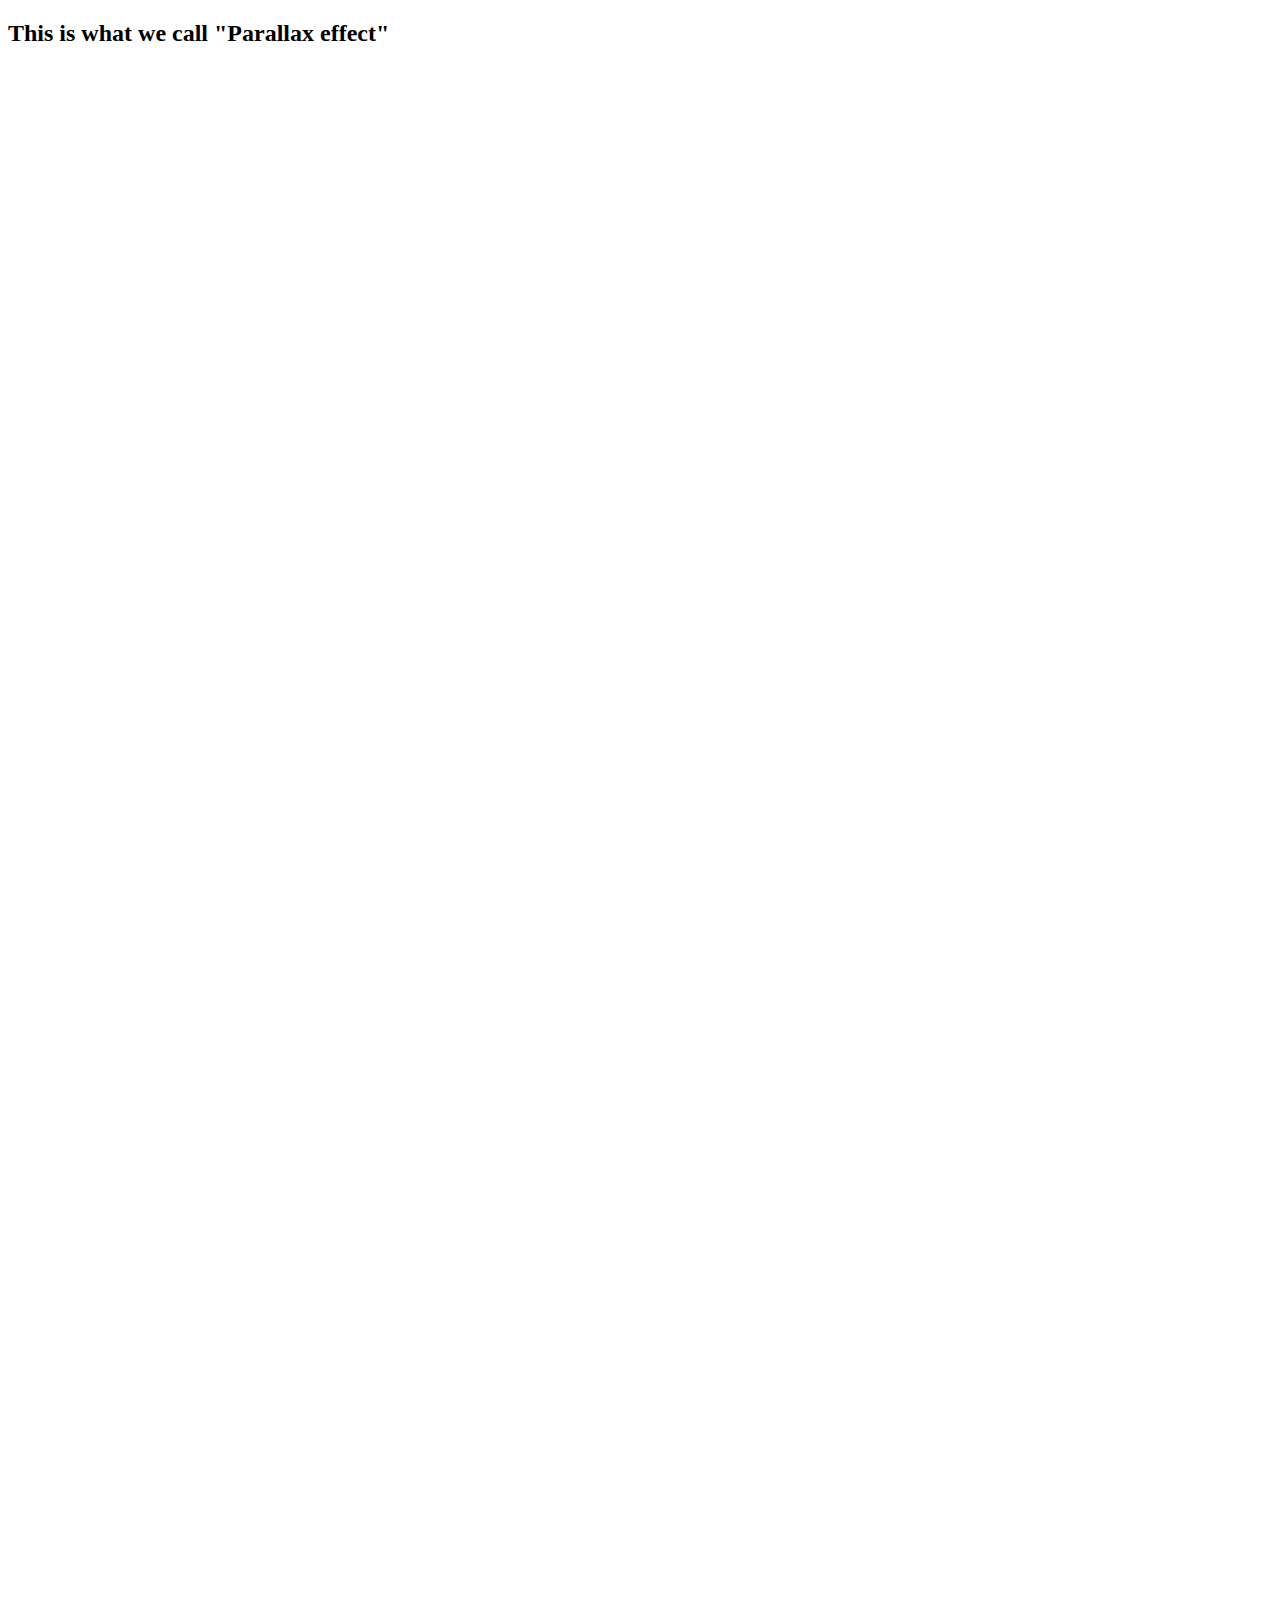
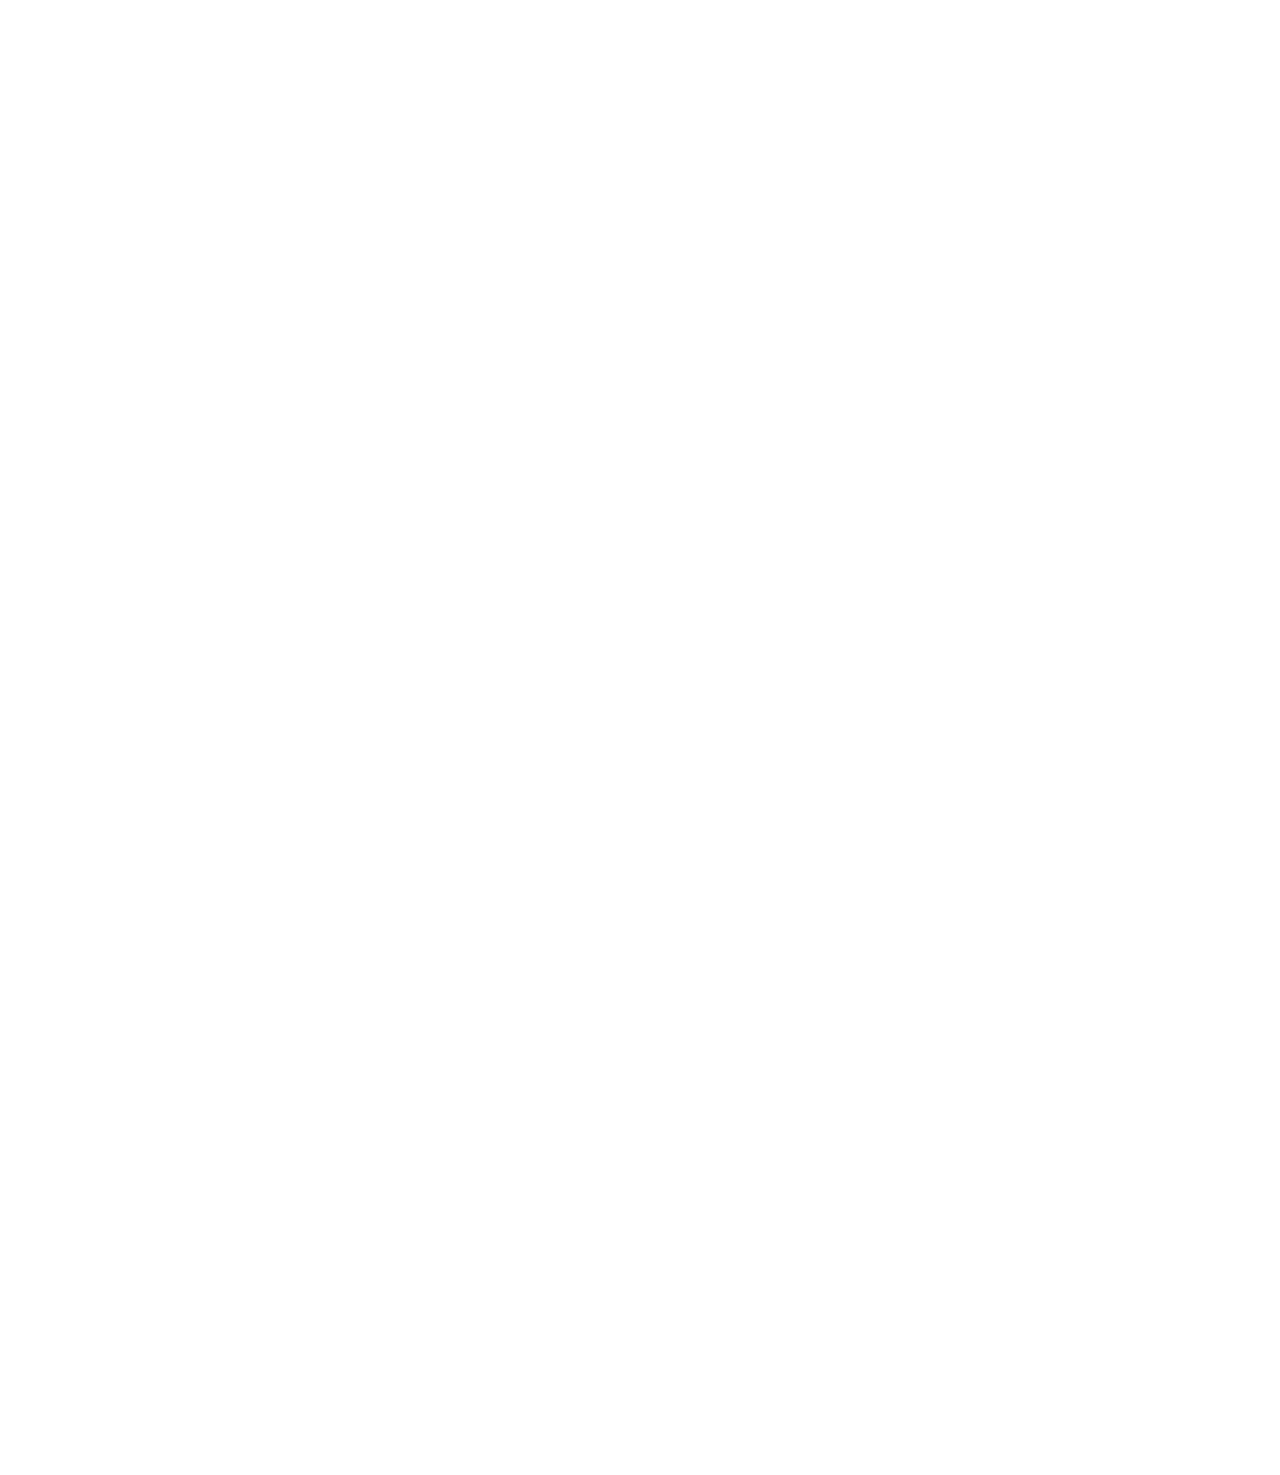
<file: a2_background_image.html>
<!DOCTYPE html>
<html lang="en">
<head>
    <meta charset="UTF-8">
    <meta name="viewport" content="width=device-width, initial-scale=1.0">
    <meta http-equiv="X-UA-Compatible" content="ie=edge">
    <title>Document</title>

    <link rel="stylesheet" href="a2_style.css">
</head>
<body>
    
  <!--emmet: div#div_$*5  :- using # fro ID, same we can do for Class using "." -->

  <h2>This is what we call "Parallax effect"</h2>

  <div id="div_1"></div>

  <div id="div_2"></div>

  <div id="div_3"></div>

  <div id="div_4"></div>

  <div id="div_5"></div>

</body>
</html>
<!-- /* - Assign a background image to each "div" with size 100% 100% */
    /* - apply background-attachement to all the div and check the output */
    /* check whether you get a parallax effect or not */ -->
</file>
<file: a2_style.css>
#div_1 {
    background-image: url(https://www.topgear.com/sites/default/files/styles/16x9_1280w/public/news/image/2015/04/Large%20Image_10624.jpg?itok=k0K8YfGn)
}

#div_2 {
    background-image: url(https://motoroctane.com/wp-content/uploads/2017/05/Porsche-Macan5-800x533.jpg?x41931)
}

#div_3 {
    background-image: url(https://www.topgear.com/sites/default/files/styles/16x9_1280w/public/news/image/2015/04/Large%20Image_9953.jpg?itok=S1rVbMlO)
}

#div_4 {
    background-image: url(https://f7432d8eadcf865aa9d9-9c672a3a4ecaaacdf2fee3b3e6fd2716.ssl.cf3.rackcdn.com/C2299/U8440/IMG_36465-large.jpg)
}

#div_5 {
    background-image: url(https://www.topgear.com/sites/default/files/styles/16x9_1280w/public/news/image/2015/04/Large%20Image_9754.jpg?itok=Ac7OwULK)
}

body > div {
    background-size: 100% 100%;
    background-attachment: fixed;
}

div {
    height: 600px; 
}
</file>
